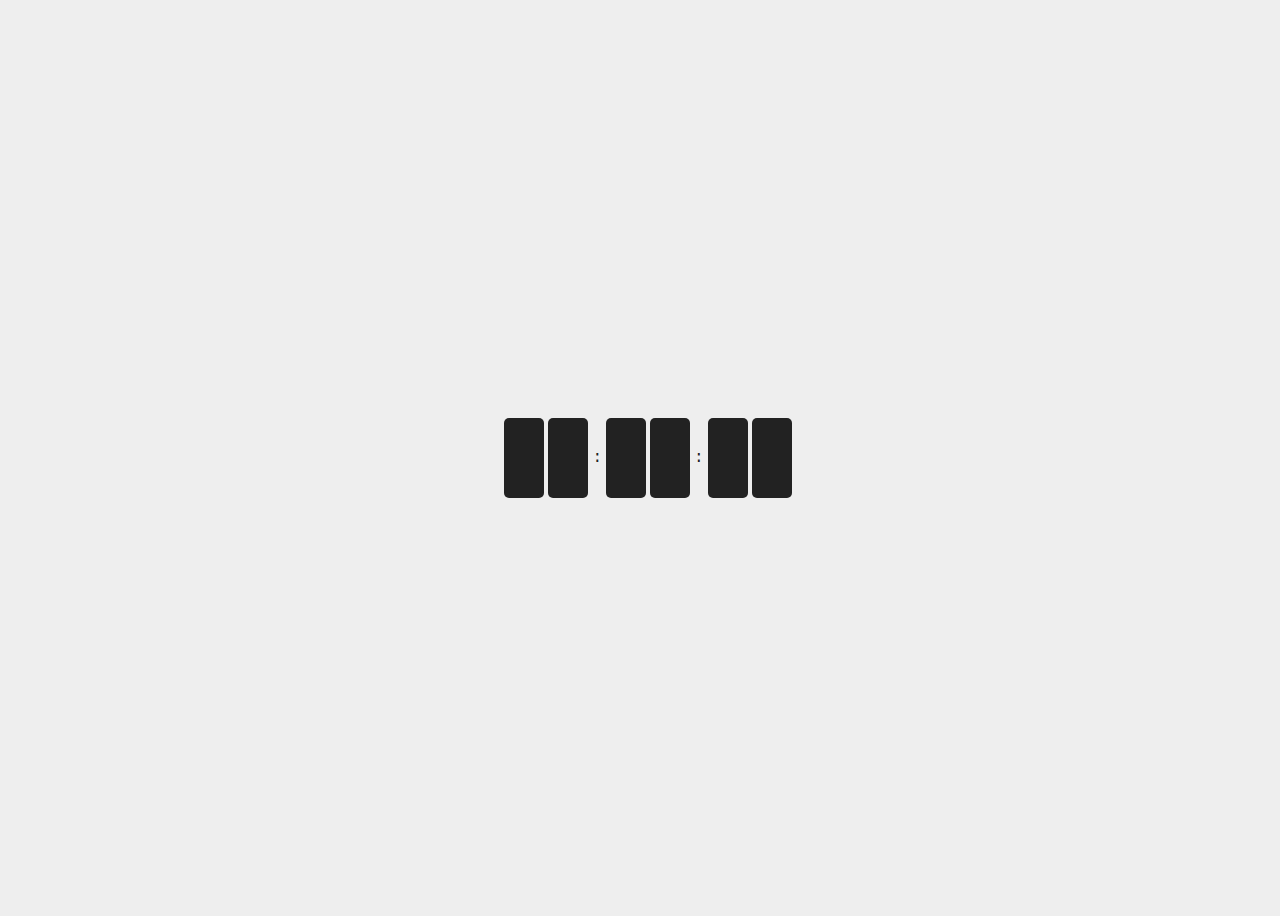
<file: index4.html>
<!DOCTYPE html>
<html lang="en">

<head>
  <meta charset="UTF-8">
  <meta name="viewport" content="width=device-width, initial-scale=1.0">
  <meta http-equiv="X-UA-Compatible" content="ie=edge">
  <!-- Bootstrap CSS -->
  <link rel="stylesheet" href="https://stackpath.bootstrapcdn.com/bootstrap/4.1.3/css/bootstrap.min.css" integrity="sha384-MCw98/SFnGE8fJT3GXwEOngsV7Zt27NXFoaoApmYm81iuXoPkFOJwJ8ERdknLPMO"
    crossorigin="anonymous">
  <link rel="stylesheet" href="style.css">

  <title>Document</title>
</head>

<body>
  <div id="clock" class="wrapper">

    <div id="fig1"></div>

    <div id="fig2"></div>

    <div>:</div>

    <div id="fig3"></div>

    <div id="fig4"></div>

    <div>:</div>

    <div id="fig5"></div>

    <div id="fig6"></div>

  </div>

  <script src="script4.js"></script>
  <!-- Optional JavaScript -->
  <!-- jQuery first, then Popper.js, then Bootstrap JS -->
  <script src="https://code.jquery.com/jquery-3.3.1.slim.min.js" integrity="sha384-q8i/X+965DzO0rT7abK41JStQIAqVgRVzpbzo5smXKp4YfRvH+8abtTE1Pi6jizo"
    crossorigin="anonymous"></script>
  <script src="https://cdnjs.cloudflare.com/ajax/libs/popper.js/1.14.3/umd/popper.min.js" integrity="sha384-ZMP7rVo3mIykV+2+9J3UJ46jBk0WLaUAdn689aCwoqbBJiSnjAK/l8WvCWPIPm49"
    crossorigin="anonymous"></script>
  <script src="https://stackpath.bootstrapcdn.com/bootstrap/4.1.3/js/bootstrap.min.js" integrity="sha384-ChfqqxuZUCnJSK3+MXmPNIyE6ZbWh2IMqE241rYiqJxyMiZ6OW/JmZQ5stwEULTy"
    crossorigin="anonymous"></script>
</body>

</html>
</file>
<file: style.css>
body{
    background-color: #eee;
    font-family: 'Courier New', Courier, monospace;
}

.wrapper{
    display:flex; 
    justify-content:center; 
    align-items:center; 
    width: 100vw; 
	height: 100vh;
}

.wrapper div{
    line-height: 80px;
    margin: 0 2px;
}

[id *="fig"] {
    flex-direction: row;
    background-color: #222;
    border-radius: 5px;
    color: red;
    font-size: 30px;
    font-weight: bold;
    width: 40px;
    height: 80px;
    text-align: center;
}

.wrapper :nth-child(3n){
    color: #222;
}
</file>
